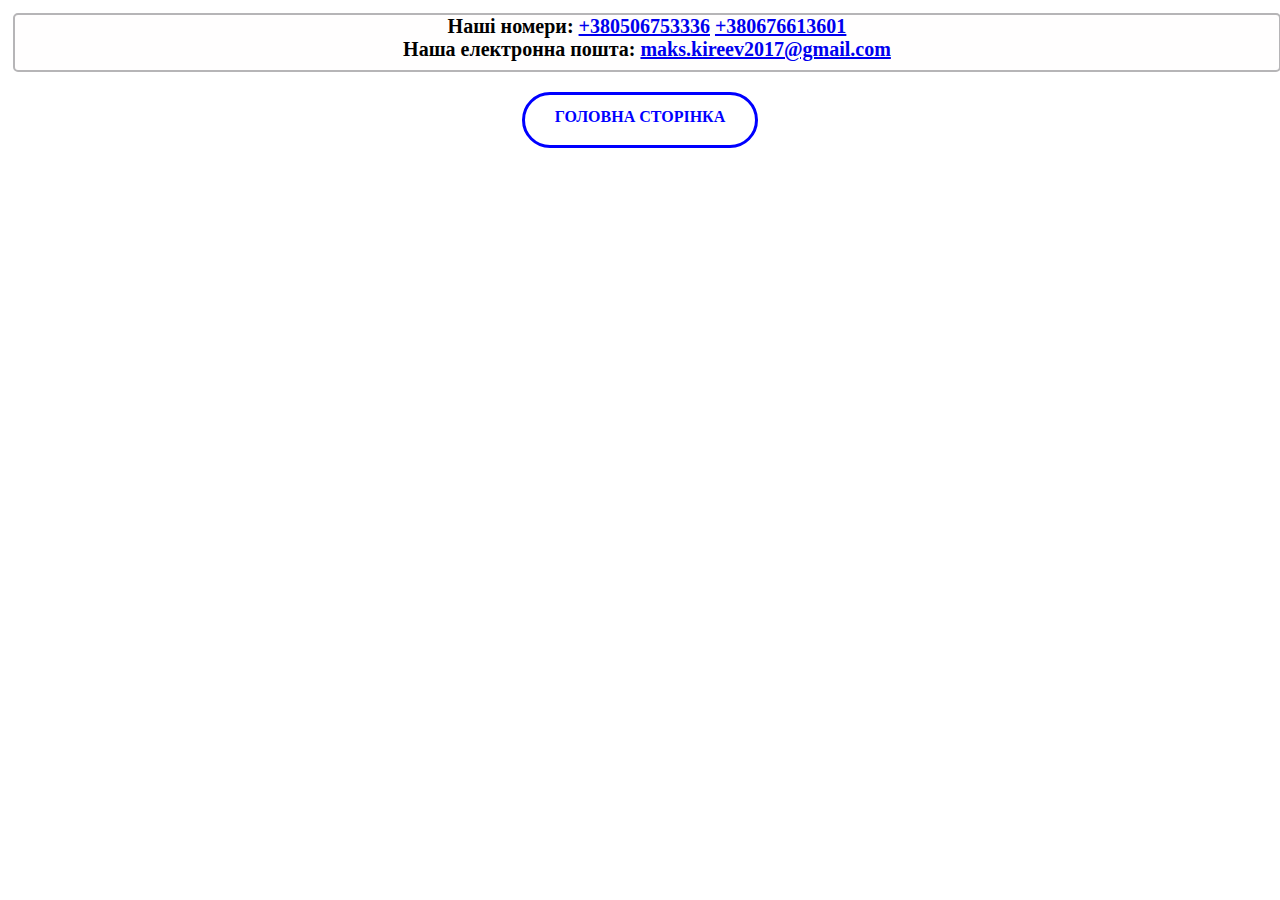
<file: contact.html>
<!DOCTYPE html>
<html>
<head>
	<title></title>
	<link rel="stylesheet" type="text/css" href="css/contact.css">
</head>
<body>
  <div class="contact-box contact-me" >
    <div >
<span class="contacts-section-type">Наші номери:</span>
<a class="phone" href="tel:+380506753336">+380506753336</a>
<a href="tel:+380676613601">+380676613601</a>
</div>
    <div>
        <span class="contacts-section-link">Наша електронна пошта:</span>
        <a href="mailto:maks.kireev2017@gmail.com">maks.kireev2017@gmail.com</a>
    </div>

    </div>
                </div>


            </div>
        </div>
<div class="btn"><a href="index.html" class="project-button-back">головна сторінка<a></div>

</body>
</html>
</file>
<file: css/contact.css>
.body{
    background-color: #A0D199;
}
.contact-me {
    width: 300px;
    height: 81px;
    font-family: Bitter;
    font-size: 20px;
    font-weight: bold;
    font-stretch: normal;
    font-style: normal;
    line-height: normal;
    letter-spacing: normal;
    color: solid black;
}


.contact-box {
    margin:0;
    width: 100%;
    height: 55px;
    border-radius: 5px;
    border: solid 2px #b6b5b7;
    background-color: #fffefe;
    text-align: center;
    align-items: center;
    justify-content: center;

display: inline-block;
    margin: 5px;
}


.project-button-back{
    display: inline-block;
    height: 50px;
    padding-left: 30px;
    padding-right: 30px;

    border: 3px solid blue;
    border-radius: 50px;

    color: blue;
    font-weight: 700;
    font-size: 16px;
    line-height: 44px;
    text-transform: uppercase;
    text-decoration: none;

    transition: all 0.2s ease-in;

 }
 .project-button-back:hover {
    background-color: blue;
    color: white;
}
.btn{
    height: 100px;
    width: 100%;
    text-align:center;
    align-items: center;
    margin-top: 15px;
 
}
</file>
